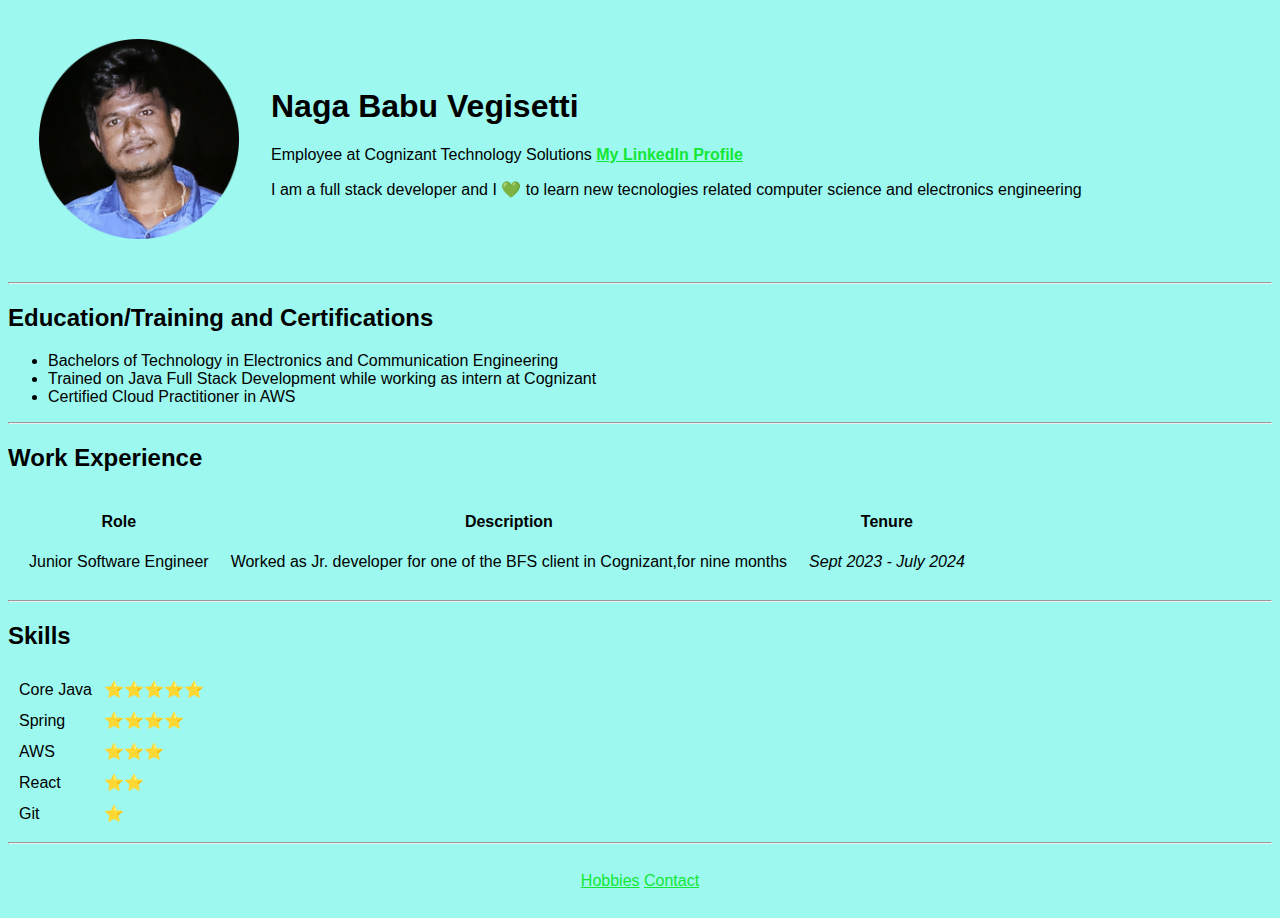
<file: index.html>
<!DOCTYPE html>
<html>
<head>
	<meta charset="utf-8">
	<meta name="viewport" content="width=device-width, initial-scale=1">
	<title>Nagababu's Personal Site</title>
	<link rel="stylesheet" type="text/css" href="CSS/index.css">

</head>
<body>
<div class="tb">
	<table  cellspacing="30">
		<tr>
			<td><img src="images/IMG-5551-modified.png" alt="Nagababu profile picture"  width="200" height="200"> </td>
			<td><h1>Naga Babu Vegisetti</h1>
	<p>  Employee at Cognizant Technology Solutions <strong><a href="https://www.linkedin.com/in/nagababu-vegisetti-940b32160/">My LinkedIn Profile</a></strong></p>
	<p>I am a full stack developer and I 💚 to learn new tecnologies related computer science and electronics engineering </p> </td>
		</tr>
	</table>

</div>
	
	<hr>	

	<h2> Education/Training and Certifications</h2>

	<ul>
	    <li>Bachelors of Technology in Electronics and Communication Engineering</li>
            <li>Trained on Java Full Stack Development while working as intern at Cognizant</li>
            <li>Certified Cloud Practitioner in AWS</li>
	</ul>


<hr>
	<h2>Work Experience</h2>
	   <table cellspacing ="20">
            <thead>
                <tr>
                    <th>Role</th>
                    <th>Description</th>
                    <th>Tenure</th>
                </tr>
            </thead>
        <tbody>
            <tr>
                <td>Junior Software Engineer</td>
                <td>Worked as Jr. developer for one of the BFS client in Cognizant,for nine months</td>
                <td><em>Sept 2023 - July 2024</em></td>
            </tr>
        </tbody>
        </table>

<hr>

<h2>Skills</h2>

<table cellspacing="10">
	<tr>
		<td>Core Java</td>
		<td>⭐⭐⭐⭐⭐</td>
	</tr>
	<tr>
		<td>Spring</td>
		<td>⭐⭐⭐⭐</td>
	</tr>
	<tr>
		<td>AWS</td>
		<td>⭐⭐⭐</td>
	</tr>
		<tr>
		<td>React</td>
		<td>⭐⭐</td>
	</tr>
	</tr>
		<tr>
		<td>Git</td>
		<td>⭐</td>
	</tr>
</table>



   <hr>

<div class="lnk">
	<a href="hobbies.html">Hobbies</a>
	<a href="contact-me.html">Contact</a>

</div>


</body>
</html>
</file>
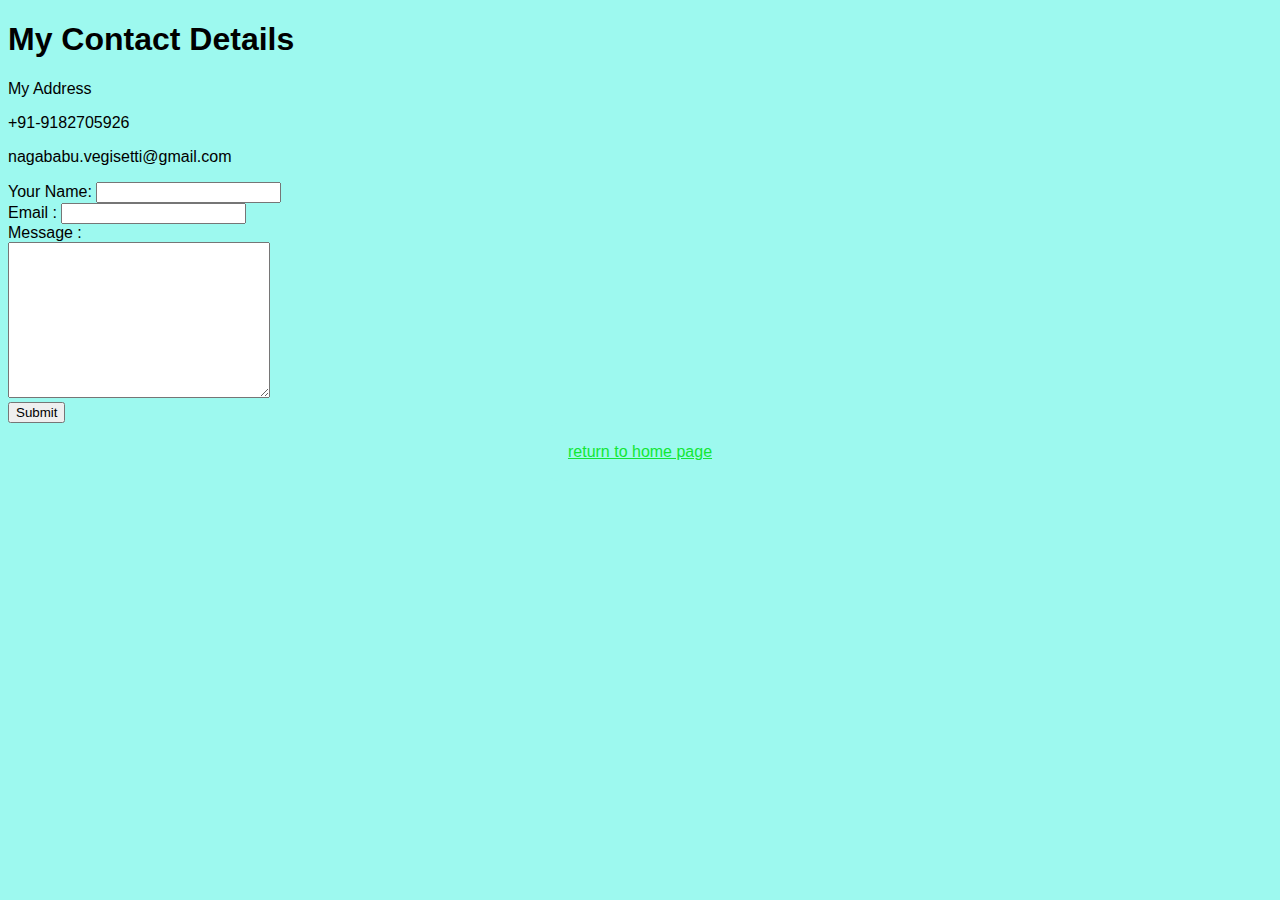
<file: contact-me.html>
<!DOCTYPE html>
<html>
<head>
	<meta charset="utf-8">
	<title>Contact Me</title>
	<link rel="stylesheet" type="text/css" href="CSS/index.css">
</head>
<body>
	<div class="cd">

	<h1>My Contact Details</h1>
	<p>My Address</p>
	<p>+91-9182705926</p>
	<p>nagababu.vegisetti@gmail.com</p>

	<form class="text" action="mailto:nagababu.vegisetti@gmail.com" method="post" enctype="text/plain">
		
		<label>Your Name: </label>
		<input type="text" name="Your Name" value=""><br>
		<label>Email :</label>
		<input type="email" name="Email" value=""><br>

		<label>Message :</label><br>
		<textarea rows="10" cols="30" name="Message"></textarea><br>

		<input  type="submit" name="">


	</form>
	<div class="lnk">
	<a href="index.html">return to home page</a>
	</div>
	</div>
</body>
</html>
</file>
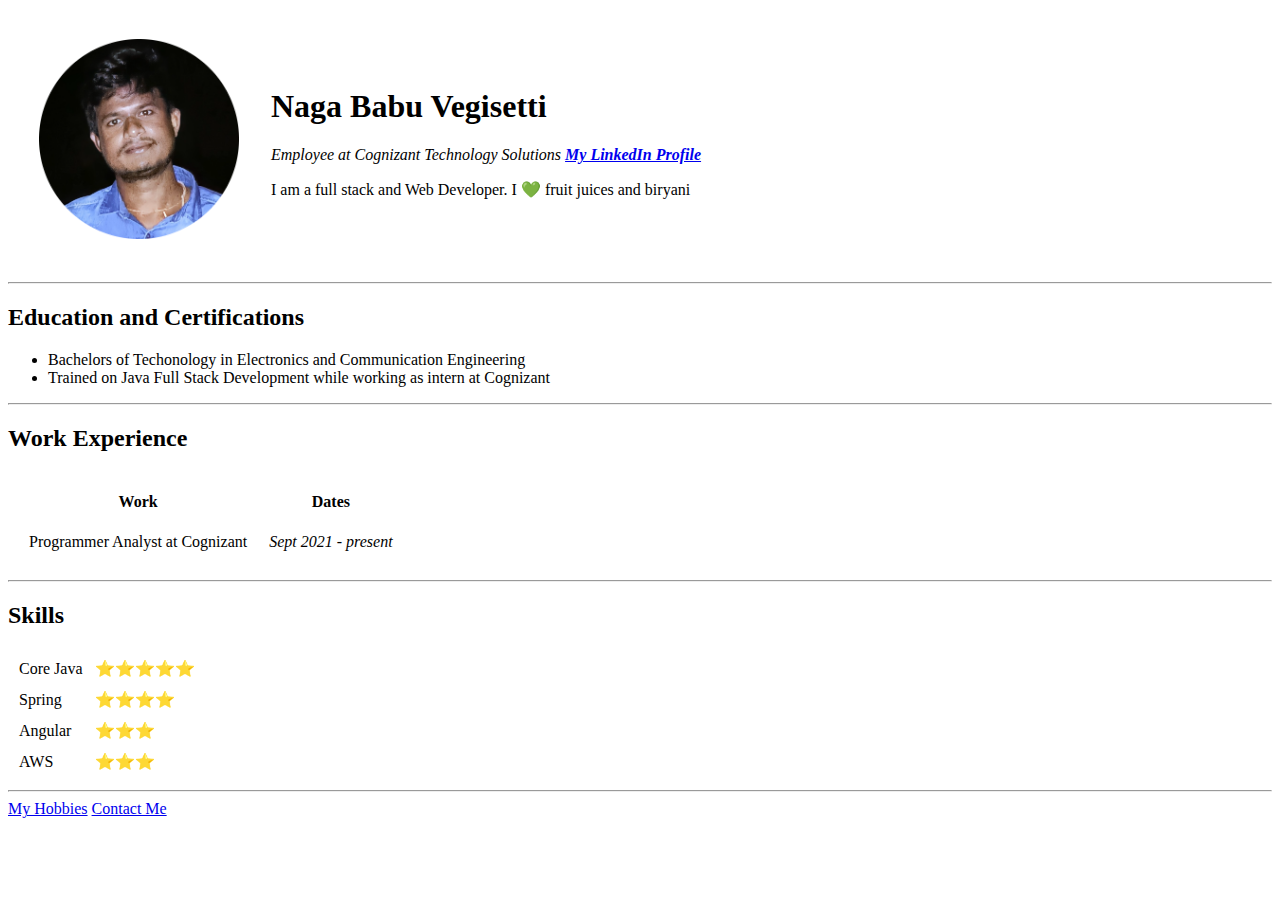
<file: NagababuBio.html>
<!DOCTYPE html>
<html>
<head>
	<meta charset="utf-8">
	<meta name="viewport" content="width=device-width, initial-scale=1">
	<title>Nagababu's Personal Site</title>

</head>
<body>

	<table cellspacing="30">
		<tr>
			<td><img src="images/IMG-5551-modified.png" alt="Nagababu profile picture"  width="200" height="200"> </td>
			<td><h1>Naga Babu Vegisetti</h1>
	<p> <em> Employee at Cognizant Technology Solutions <strong><a href="https://www.linkedin.com/in/nagababu-vegisetti-940b32160/">My LinkedIn Profile</a></strong></em></p>
	<p>I am a full stack and Web Developer. I 💚 fruit juices and biryani </p> </td>
		</tr>
	</table>


	
	<hr>	

	<h2> Education and Certifications</h2>

	<ul>
		<li>Bachelors of Techonology in Electronics and Communication Engineering </li>
		<li>Trained on Java Full Stack Development while working as intern at Cognizant</li>
	</ul>


<hr>
	<h2>Work Experience</h2>
	<table cellspacing="20">
		<thead>
			<tr>
				<th>Work</th>
				<th>Dates</th>
			</tr>
		</thead>
		<tbody>
			<tr>
				<td>Programmer Analyst at Cognizant</td>
				<td><em> Sept 2021 - present</em></td>
			</tr>

		</tbody>
	</table>

<hr>

<h2>Skills</h2>

<table cellspacing="10">
	<tr>
		<td>Core Java</td>
		<td>⭐⭐⭐⭐⭐</td>
	</tr>
	<tr>
		<td>Spring</td>
		<td>⭐⭐⭐⭐</td>
	</tr>
	<tr>
		<td>Angular</td>
		<td>⭐⭐⭐</td>
	</tr>
		<tr>
		<td>AWS</td>
		<td>⭐⭐⭐</td>
	</tr>
</table>



   <hr>


	<a href="hobbies.html">My Hobbies</a>
	<a href="contact-me.html">Contact Me</a>



</body>
</html>
</file>
<file: CSS/index.css>
body{
    background-color:#9df9ef;
    font: 1em sans-serif;

}

/* .tb{
   
    font: 1em sans-serif;
  

} */

.href1{
   
 
    align-content: center;
}
a:link {
    color: rgb(18, 231, 53);
    
  }
  
  /* visited link */
  a:visited {
    color: rgb(192, 109, 109);
  }
  
  /* mouse over link */
  a:hover {
    color: rgb(134, 47, 255);
  }
  
  /* selected link */
  a:active {
    color: blue;
  }

.lnk{

    max-width: fit-content;
  margin-left: auto;
  margin-right: auto;

}

.lnk{

background:#9df9ef;
padding:20px;
position: down;
bottom:10px;
left:45%;
border-radius:10px;
}
</file>
